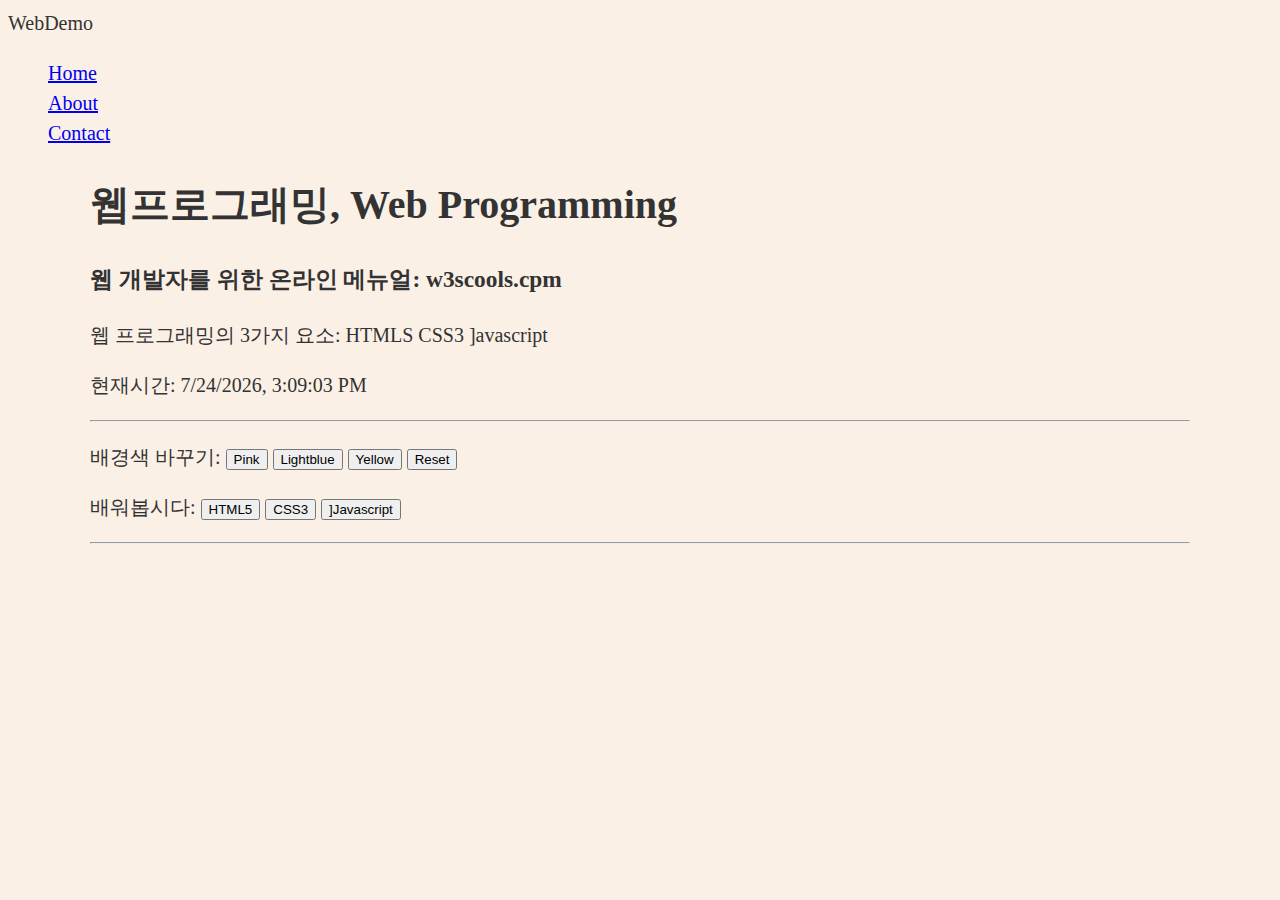
<file: index.html>
<!DOCTYPE html>
<html lang="en">
  <head>
    <meta charset="UTF-8" />
    <meta name="viewport" content="width=device-width, initial-scale=1.0" />
    <title>Document</title>
    <link rel="stylesheet" href="style.css" />
  </head>
  <body>
    <nav class="navbar">
      <div class="logo">WebDemo</div>
      <ul class="nav">
        <li>
          <a href="index.html">Home</a>
        </li>
        <li>
          <a href="about.html">About</a>
        </li>
        <li>
          <a href="contact.html">Contact</a>
        </li>
      </ul>
    </nav>
    <section class="main">
      <div class="container">
        <h1>웹프로그래밍, Web Programming</h1>

        <h3>
          웹 개발자를 위한 온라인 메뉴얼:
          <a herf="https://www.w3schools.com/">w3scools.cpm</a>
        </h3>

        <p>
          웹 프로그래밍의 3가지 요소:
          <a herf="https://www.w3schools.com/html/default.asp">HTMLS</a>
          <a herf="https://www.w3schools.com/css/default.asp">CSS3</a>
          <a herf="https://www.w3schools.cpm/js/gefault.asp">]avascript</a>
        </p>

        <p>현재시간: <span id="time"></span></p>

        <hr />

        <p>
          배경색 바꾸기:
          <button onclick="pink()">Pink</button>
          <button onclick="lightblue()">Lightblue</button>
          <button onclick="yellow()">Yellow</button>
          <button onclick="reset()">Reset</button>
        </p>

        <p>
          배워봅시다:
          <button onmouseover="showhtml()">HTML5</button>
          <button>CSS3</button>
          <button>]Javascript</button>
        </p>

        <hr />
        <br />
        <div>
          <img id="fig" height="200px" />
          <p id="desc"></p>
        </div>
      </div>
    </section>

    <script src="main.js"></script>
  </body>
</html>
</file>
<file: style.css>
body {
  background-color: linen;
  color: #333;
  line-height: 1.5;
  font-size: 20px;
}

ul {
  list-style-type: none;
}

.container {
  max-width: 1100px;
  margin: 0 auto;
  padding: 0 30px;
}
</file>
